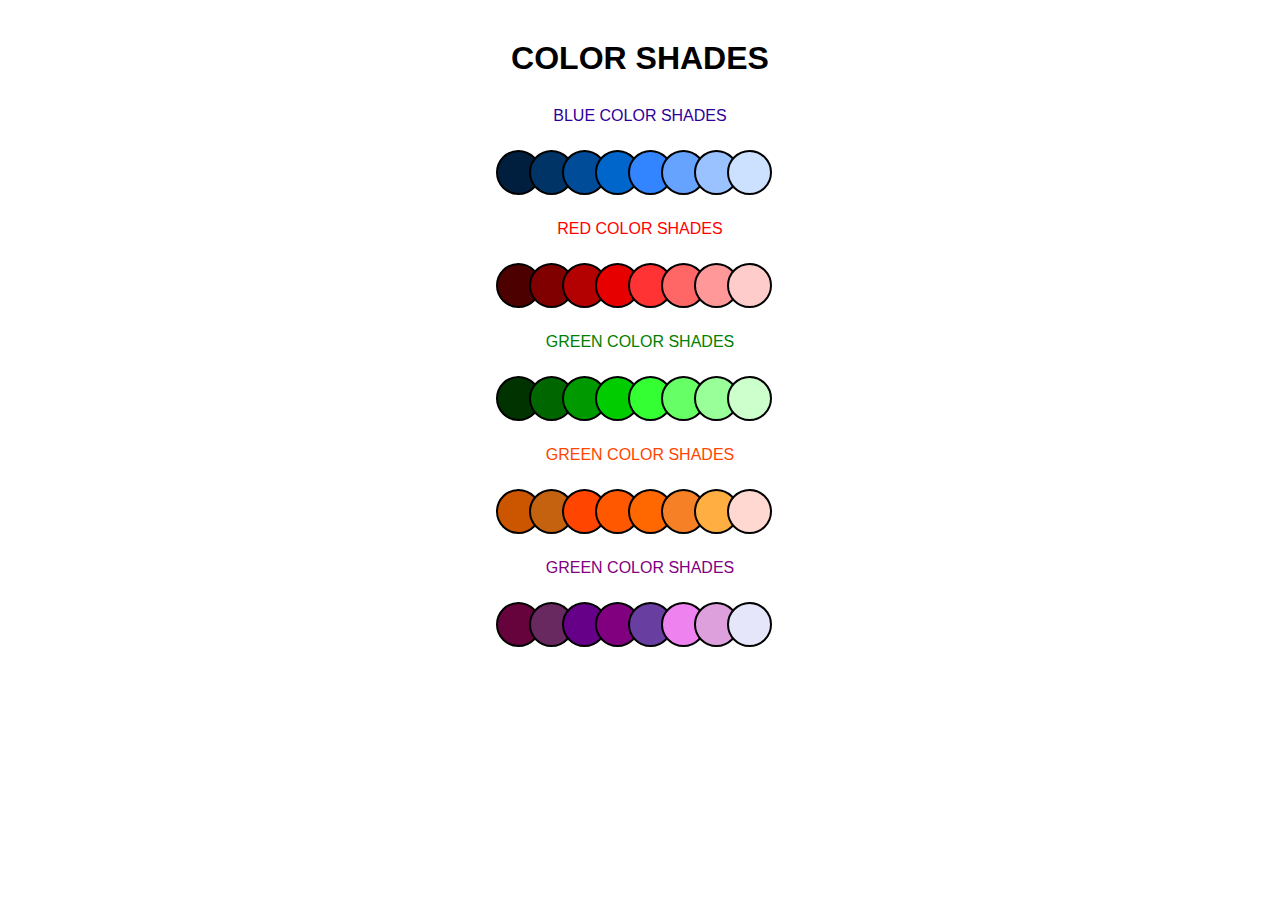
<file: color-pallet/index.html>
<!DOCTYPE html>
<html lang="en">
<head>
    <meta charset="UTF-8">
    <meta name="viewport" content="width=device-width, initial-scale=1.0">
    <title>Document</title>
    <link rel="stylesheet" href="./style.css">
</head>
<body>
    
<div class="container">
    <h1>COLOR SHADES</h1>

    <div class="palete">
       <center> <p class="blue-text">BLUE COLOR SHADES</p></center>
        <div class="colors">
            <span class="circle blue1"></span>
            <span class="circle blue2"></span>
            <span class="circle blue3"></span>
            <span class="circle blue4"></span>
            <span class="circle blue5"></span>
            <span class="circle blue6"></span>
            <span class="circle blue7"></span>
            <span class="circle blue8"></span>
        </div>
    </div>

    <div class="shade-group">
        <center><p class="red-text">RED COLOR SHADES</p></center>
        <div class="colors">
            <span class="circle red1"></span>
            <span class="circle red2"></span>
            <span class="circle red3"></span>
            <span class="circle red4"></span>
            <span class="circle red5"></span>
            <span class="circle red6"></span>
            <span class="circle red7"></span>
            <span class="circle red8"></span>
        </div>
    </div>

    <div class="shade-group">
        <center><p class="green-text">GREEN COLOR SHADES</p></center>
        <div class="colors">
            <span class="circle green1"></span>
            <span class="circle green2"></span>
            <span class="circle green3"></span>
            <span class="circle green4"></span>
            <span class="circle green5"></span>
            <span class="circle green6"></span>
            <span class="circle green7"></span>
            <span class="circle green8"></span>
        </div>
    </div>


     <div class="shade-group">
        <center><p class="orange-text">GREEN COLOR SHADES</p></center>
        <div class="colors">
            <span class="circle orange1"></span>
            <span class="circle orange2"></span>
            <span class="circle orange3"></span>
            <span class="circle orange4"></span>
            <span class="circle orange5"></span>
            <span class="circle orange6"></span>
            <span class="circle orange7"></span>
            <span class="circle orange8"></span>
        </div>
    </div>

    <div class="shade-group">
        <center><p class="purple-text">GREEN COLOR SHADES</p></center>
        <div class="colors">
            <span class="circle purple1"></span>
            <span class="circle purple2"></span>
            <span class="circle purple3"></span>
            <span class="circle purple4"></span>
            <span class="circle purple5"></span>
            <span class="circle purple6"></span>
            <span class="circle purple7"></span>
            <span class="circle purple8"></span>
        </div>
    </div>
</div>

        
        

</body>
</html>
</file>
<file: color-pallet/style.css>
*{
    padding: 0;
    margin: 0;
    box-sizing: border-box;
}

body {
    margin: 0;
    font-family: Arial, sans-serif;
}

.container {
    background-image: url(https://www.retail.org.au/wp-content/uploads/Article-Preview-Image-82-1024x576.png); /* replace with your image */
    background-size: cover;
    padding: 40px;
    width: 100%;
    min-height: 100vh;
}

h1 {
    text-align: center;
    justify-content: center;
    color: rgb(0, 0, 0);
    margin-bottom: 30px;
    text-size-adjust: ;
}

.palete {
    margin-bottom: 25px;
}

.colors {
    display: flex;
    justify-content: center;
    
}

.circle {
    width: 45px;
    height: 45px;
    border-radius: 50%;
    border: 2px solid black;
    margin-left: -12px;
    position: relative;

}

.blue-text { 
    color: rgb(46, 0, 155);
    margin-bottom: 25px;

}
.red-text {
     color: red;
    margin-bottom: 25px;

}
.green-text {
     color: green;
     margin: 25px 0;
}
.orange-text {
     color:orangered;
     margin: 25px 0;
}
.purple-text {
     color:purple;
     margin: 25px 0;
}

.blue1 {
     background: #001f3f;
     z-index: 1;
 }


.blue2 {
     background: #003366;
     z-index: 2;
 }

.blue3 {
     background: #004c99;
     z-index: 3;

}

.blue4 { 
    background: #0066cc;
     z-index: 4;

 }

.blue5 {
     background: #3385ff; 
     z-index: 5;

}

.blue6 { 
    background: #66a3ff;
     z-index: 6;

 }

.blue7 {
     background: #99c2ff;
     z-index: 7;

 }

.blue8 {
     background: #cce0ff; 
     z-index: 8;

}

.red1 {
     background: #4d0000; 
}
.red2 { 
    background: #800000;
 }
.red3 { 
    background: #b30000; 
}
.red4 {
     background: #e60000; 
}
.red5 {
     background: #ff3333; 
}
.red6 {
     background: #ff6666;
 }
.red7 {
     background: #ff9999; 
}
.red8 {
     background: #ffcccc; 
}

.green1 {
     background: #003300; 
}
.green2 { 
    background: #006600; 
}
.green3 {
     background: #009900; 
}
.green4 {
     background: #00cc00; 
}
.green5 {
     background: #33ff33; 
}
.green6 {
     background: #66ff66; 
}
.green7 {
     background: #99ff99;
}
.green8 {
     background: #ccffcc;
 }





.orange1 {
     background: #CC5500; 
}
.orange2 { 
    background: #C46210;
 }
.orange3 { 
    background: #FF4500; 
}
.orange4 {
     background: #FF5800; 
}
.orange5 {
     background: #FF6700; 
}
.orange6 {
     background: #F58025;
 }
.orange7 {
     background: #FFAE42; 
}
.orange8 {
     background: #FED8D1; 
}



.purple1 {
     background: #66023C; 
}
.purple2 { 
    background: #682860;
 }
.purple3 { 
    background: #660088; 
}
.purple4 {
     background: #800080; 
}
.purple5 {
     background: #683FA0; 
}
.purple6 {
     background: #EE82EE;
 }
.purple7 {
     background: #DDA0DD; 
}
.purple8 {
     background: #E6E6FA; 
}
</file>
